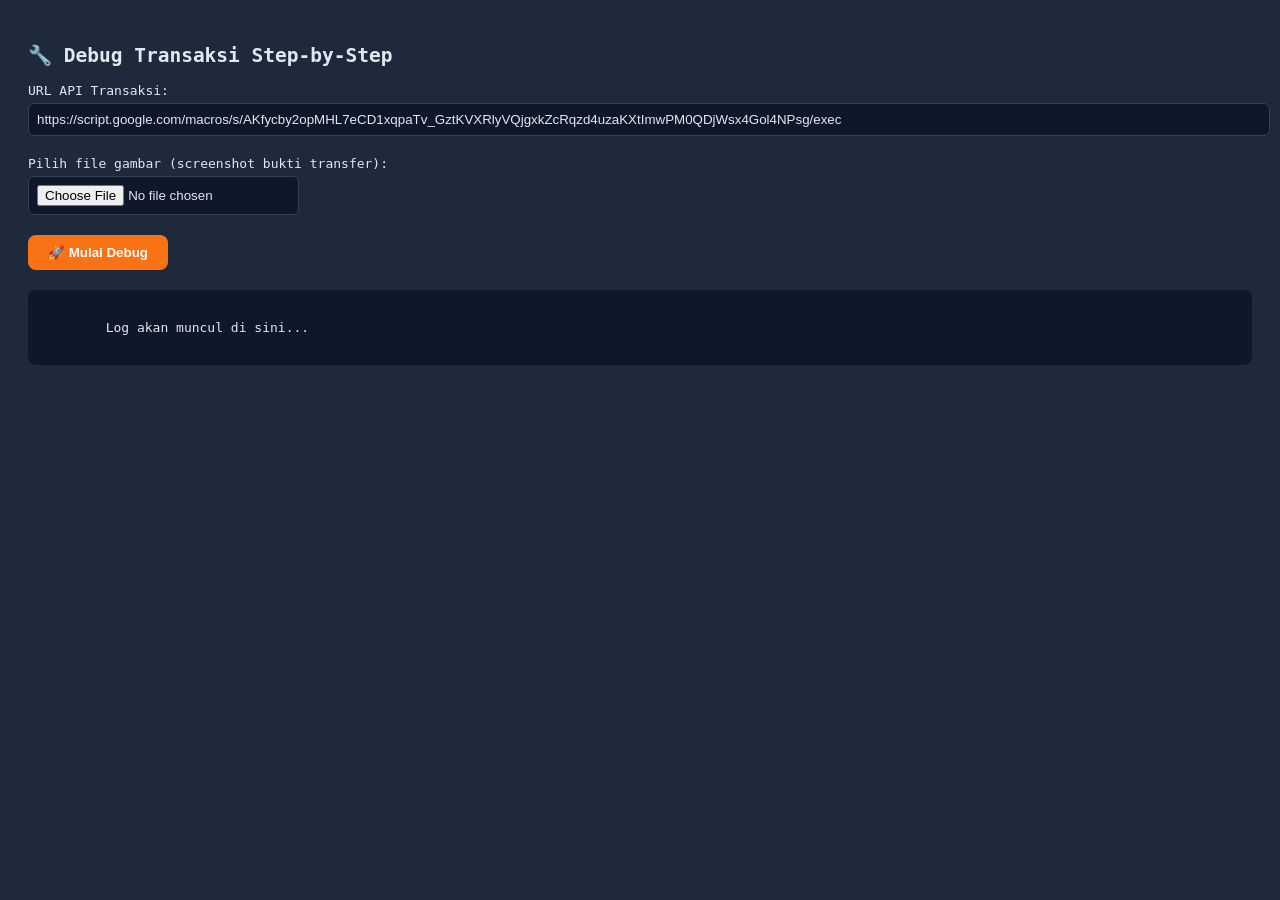
<file: bug-transaksi.html>
<!DOCTYPE html>
<html lang="id">
<head>
    <meta charset="UTF-8">
    <meta name="viewport" content="width=device-width, initial-scale=1.0">
    <title>Debug Transaksi</title>
    <style>
        body { font-family: monospace; padding: 20px; background: #1e293b; color: #e2e8f0; }
        .log { background: #0f172a; padding: 15px; border-radius: 8px; margin: 10px 0; white-space: pre-wrap; word-break: break-all; }
        button { padding: 10px 20px; background: #f97316; color: white; border: none; border-radius: 8px; cursor: pointer; font-weight: bold; }
        input { padding: 8px; border-radius: 6px; border: 1px solid #334155; background: #0f172a; color: #e2e8f0; margin: 5px 0; }
        .success { color: #4ade80; }
        .error { color: #f87171; }
        .info { color: #60a5fa; }
    </style>
</head>
<body>
    <h2>🔧 Debug Transaksi Step-by-Step</h2>

    <div>
        <label>URL API Transaksi:</label><br>
        <input type="text" id="apiUrl" value="https://script.google.com/macros/s/AKfycby2opMHL7eCD1xqpaTv_GztKVXRlyVQjgxkZcRqzd4uzaKXtImwPM0QDjWsx4Gol4NPsg/exec" style="width: 100%;">
    </div>

    <div style="margin: 15px 0;">
        <label>Pilih file gambar (screenshot bukti transfer):</label><br>
        <input type="file" id="fileInput" accept="image/*">
    </div>

    <button onclick="debugStepByStep()">🚀 Mulai Debug</button>

    <div id="logArea" class="log" style="margin-top: 20px;">
        Log akan muncul di sini...
    </div>

    <script>
        const API_TRANSAKSI = document.getElementById('apiUrl').value;

        function log(pesan, tipe = 'info') {
            const logArea = document.getElementById('logArea');
            const warna = tipe === 'success' ? 'color:#4ade80;' : tipe === 'error' ? 'color:#f87171;' : 'color:#60a5fa;';
            logArea.innerHTML += `<span style="${warna}">[${new Date().toLocaleTimeString()}]</span> ${pesan}\n`;
        }

        async function debugStepByStep() {
            document.getElementById('logArea').innerHTML = '';
            const file = document.getElementById('fileInput').files[0];
            const apiUrl = document.getElementById('apiUrl').value;

            if (!file) {
                log('❌ Tidak ada file yang dipilih!', 'error');
                return;
            }

            log(`📁 File dipilih: ${file.name} (${(file.size / 1024).toFixed(1)} KB)`);

            // Step 1: Kompresi gambar
            log('🔄 Step 1: Kompresi gambar...');
            let base64;
            try {
                base64 = await kompresGambarDebug(file);
                log(`✅ Kompresi berhasil! Panjang base64: ${base64.length} karakter (~${(base64.length / 1024).toFixed(1)} KB)`, 'success');
            } catch (err) {
                log(`❌ Kompresi gagal: ${err.message}`, 'error');
                return;
            }

            // Step 2: Buat payload dummy
            const payload = {
                id_order: "DEBUG-" + Date.now(),
                nama_pelanggan: "Debug Test",
                email_pelanggan: "debug@test.com",
                nomor_whatsapp: "08123456789",
                item_belanja: "Test Item",
                total_bayar: 10000,
                metode_pembayaran: "Bank BCA",
                bukti_pembayaran: base64
            };
            log('📦 Payload dibuat (tanpa bukti_pembayaran): ' + JSON.stringify({...payload, bukti_pembayaran: '[BASE64_DATA]'}));

            // Step 3: Uji GET request
            log('🔄 Step 2: Uji GET request...');
            const params = new URLSearchParams({
                simpan_transaksi: "true",
                id_order: payload.id_order,
                nama_pelanggan: payload.nama_pelanggan,
                email_pelanggan: payload.email_pelanggan,
                nomor_whatsapp: payload.nomor_whatsapp,
                item_belanja: payload.item_belanja,
                total_bayar: payload.total_bayar,
                metode_pembayaran: payload.metode_pembayaran,
                bukti_pembayaran: payload.bukti_pembayaran
            }).toString();

            const getUrl = `${apiUrl}?${params}`;
            log(`URL GET (dipotong): ${getUrl.substring(0, 200)}...`);
            log(`Total panjang URL: ${getUrl.length} karakter`);

            try {
                const response = await fetch(getUrl);
                const text = await response.text();
                log(`✅ GET Response: STATUS=${response.status}`, 'success');
                log(`📄 Body: ${text}`);
            } catch (err) {
                log(`❌ GET Error: ${err.message}`, 'error');
            }

            // Step 4: Uji POST request (sebagai perbandingan)
            log('🔄 Step 3: Uji POST request...');
            try {
                const response = await fetch(apiUrl, {
                    method: 'POST',
                    headers: { 'Content-Type': 'application/json' },
                    body: JSON.stringify(payload)
                });
                const text = await response.text();
                log(`✅ POST Response: STATUS=${response.status}`, 'success');
                log(`📄 Body: ${text}`);
            } catch (err) {
                log(`❌ POST Error: ${err.message}`, 'error');
            }
        }

        function kompresGambarDebug(file) {
            return new Promise((resolve, reject) => {
                const reader = new FileReader();
                reader.onload = function(e) {
                    const img = new Image();
                    img.onload = function() {
                        const canvas = document.createElement('canvas');
                        let width = img.width;
                        let height = img.height;
                        const maxWidth = 200;
                        if (width > maxWidth) {
                            height = Math.round((height * maxWidth) / width);
                            width = maxWidth;
                        }
                        canvas.width = width;
                        canvas.height = height;
                        const ctx = canvas.getContext('2d');
                        ctx.drawImage(img, 0, 0, width, height);
                        const dataUrl = canvas.toDataURL('image/jpeg', 0.3);
                        resolve(dataUrl);
                    };
                    img.onerror = reject;
                    img.src = e.target.result;
                };
                reader.onerror = reject;
                reader.readAsDataURL(file);
            });
        }
    </script>
</body>
</html>
</file>
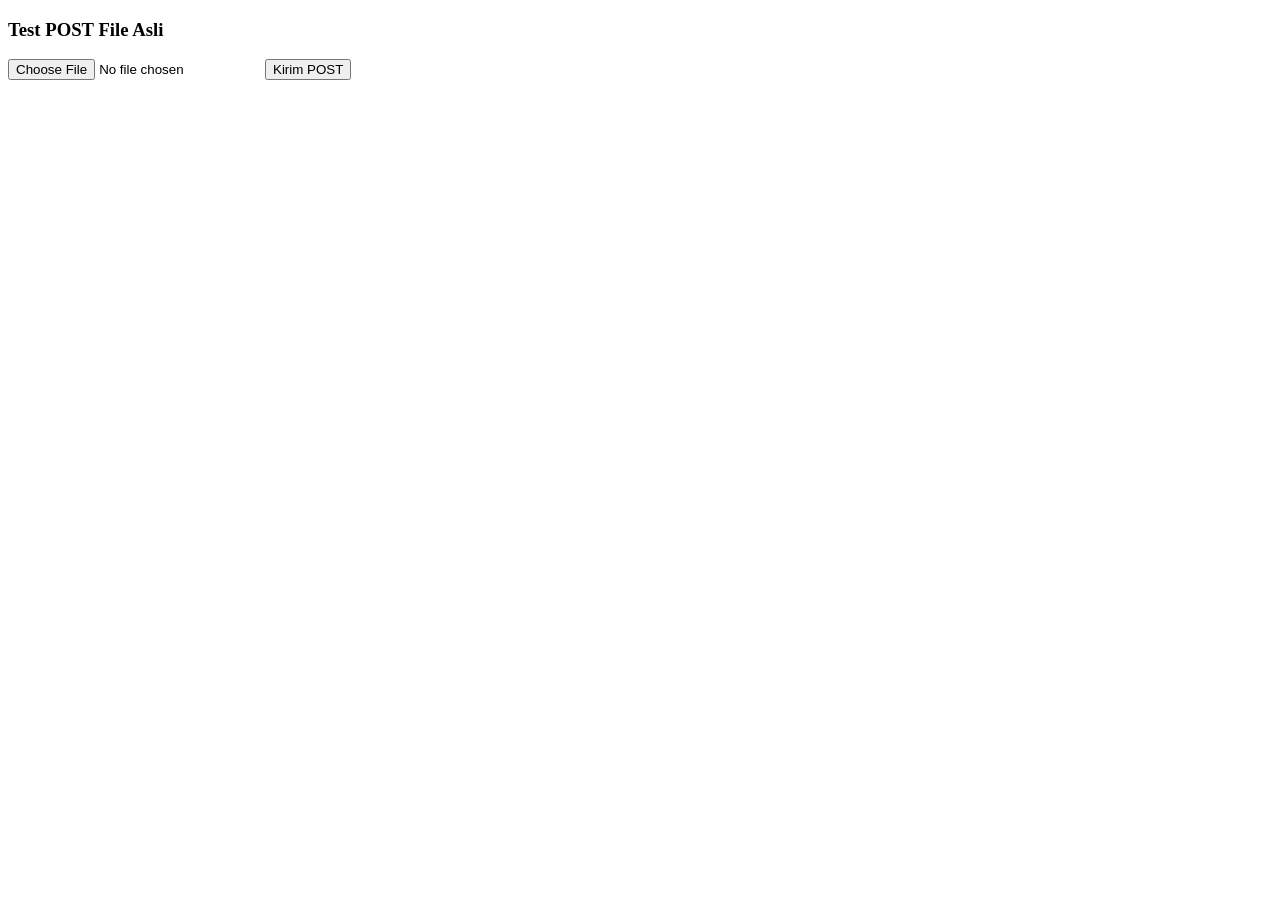
<file: test.html>
<!DOCTYPE html>
<html>
<body>
  <h3>Test POST File Asli</h3>
  <input type="file" id="fileInput" accept="image/*">
  <button onclick="test()">Kirim POST</button>
  <pre id="hasil"></pre>
  <script>
    async function test() {
      const hasil = document.getElementById('hasil');
      const file = document.getElementById('fileInput').files[0];
      if (!file) { hasil.innerText = "Pilih file dulu."; return; }
      hasil.innerText = "Membaca file...";
      
      const reader = new FileReader();
      reader.onload = async function() {
        const base64 = reader.result;
        const payload = {
          id_order: "TEST-ASLI",
          nama_pelanggan: "Test",
          email_pelanggan: "test@mail.com",
          nomor_whatsapp: "08123456789",
          item_belanja: "Test",
          total_bayar: 10000,
          metode_pembayaran: "Bank BCA",
          bukti_pembayaran: base64
        };
        
        try {
          const response = await fetch("https://script.google.com/macros/s/.../exec", { // GANTI URL ANDA
            method: 'POST',
            headers: { 'Content-Type': 'application/json' },
            body: JSON.stringify(payload)
          });
          const text = await response.text();
          hasil.innerText = `STATUS: ${response.status}\nRESPON: ${text}`;
        } catch (err) {
          hasil.innerText = "FETCH ERROR: " + err.message;
        }
      };
      reader.readAsDataURL(file);
    }
  </script>
</body>
</html>
</file>
